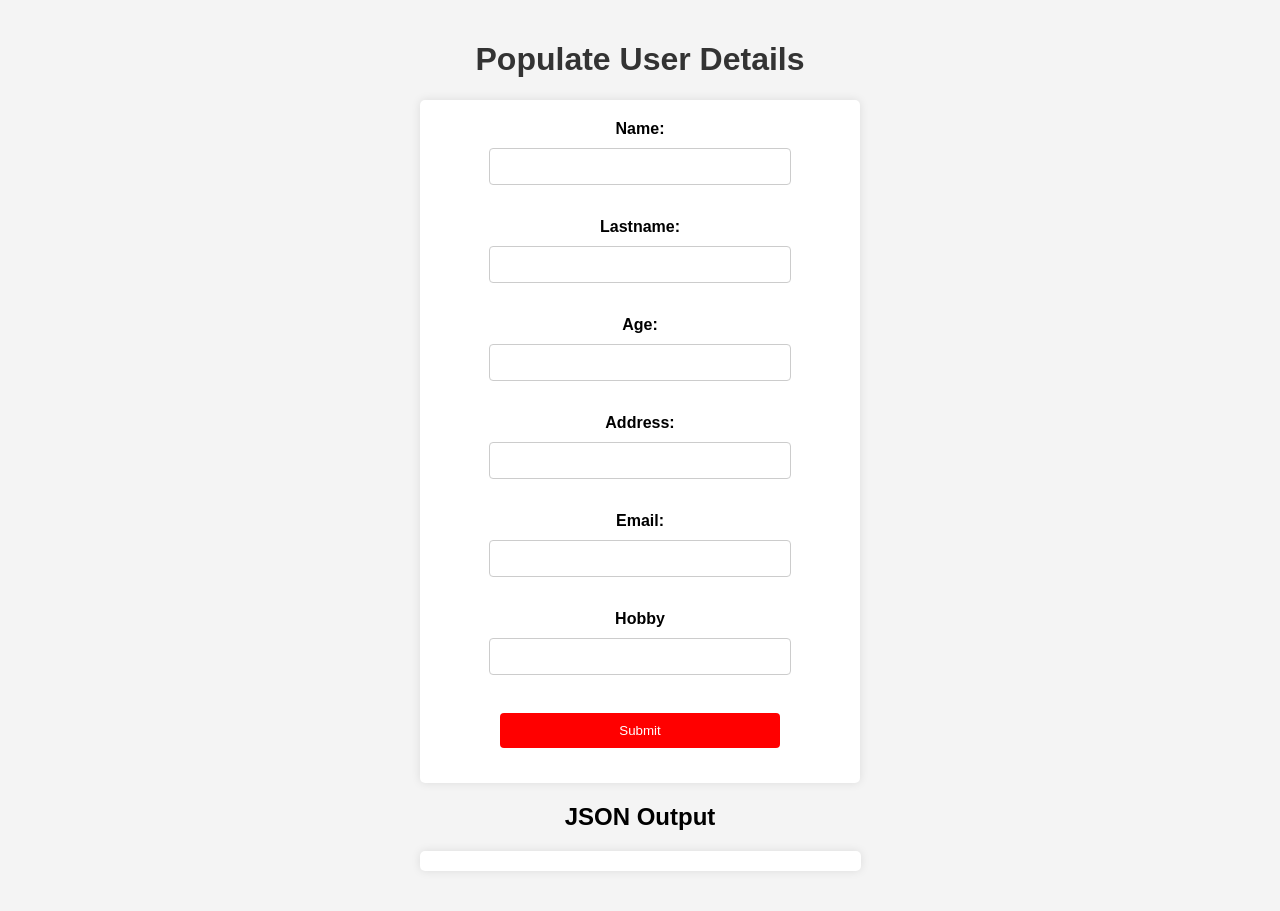
<file: index.html>
<!DOCTYPE html>
<html lang="en">
<head>
    <meta charset="UTF-8">
    <meta name="viewport" content="width=device-width, initial-scale=1.0">
    <link rel="preconnect" href="https://fonts.googleapis.com">
    <link rel="preconnect" href="https://fonts.gstatic.com" crossorigin>
    <link href="https://fonts.googleapis.com/css2?family=PT+Sans+Narrow:wght@400;700&display=swap" rel="stylesheet">
    <link rel="stylesheet" href="style.css">
    <title>Dynamic Object to JSON</title>
</head>
<body>
    <h1>Populate User Details</h1>
   <form id="userForm">
       <label for="name">Name:</label>
       <input type="text" id="name" name="name" required><br><br>

       <label for="name">Lastname:</label>
       <input type="text" id="lastname" name="lastname" required><br><br>
      
       <label for="age">Age:</label>
       <input type="number" id="age" name="age" required><br><br>

       <label for="age">Address:</label>
       <input type="text" id="address" name="address" required><br><br>
      
       <label for="email">Email:</label>
       <input type="email" id="email" name="email" required><br><br>
      
       <label for="hobbies">Hobby</label>
       <input type="text" id="hobbies" name="hobbies" required><br><br>
      
       <button type="submit">Submit</button>
   </form>


   <h2>JSON Output</h2>
   <pre id="jsonOutput"></pre>


   <script src="app.js"></script>

</body>
</html>
</file>
<file: style.css>
.pt-sans-narrow-regular {
    font-family: "PT Sans Narrow", sans-serif;
    font-weight: 400;
    font-style: normal;
  }
  
  .pt-sans-narrow-bold {
    font-family: "PT Sans Narrow", sans-serif;
    font-weight: 700;
    font-style: normal;
  }
  

body {  
    font-family: Arial, sans-serif;  
    margin: 0;  
    padding: 20px;  
    background-color: #f4f4f4;  
}  

h1 {  
    color: #333;  
    text-align: center;  
}  
h2{
    text-align: center;
}
form {  
    text-align: center;
    background: #fff;  
    padding: 20px;  
    margin: 0 auto;  
    border-radius: 5px;  
    box-shadow: 0 0 10px rgba(0, 0, 0, 0.1);  
    max-width: 400px;  
}  

label {  
    display: block;  
    margin-bottom: 5px;  
    font-weight: bold;  
}  

input[type="text"],  
input[type="number"],  
input[type="email"],  
button {  
    width: 70%;
    padding: 10px;
    margin: 5px 0 15px;
    border: 1px solid #ccc;
    border-radius: 4px;
}  

button {  
    background-color: #ff0000;  
    color: white;  
    cursor: pointer;  
    border: none;  
}  

button:hover {  
    background-color: #00ff00;  
}  

#jsonOutput {  
    background: #fff;  
    padding: 10px;  
    border-radius: 5px;  
    box-shadow: 0 0 10px rgba(0, 0, 0, 0.1);  
    max-width: 421px;  
    margin: 20px auto;  
    white-space: pre-wrap; 
    overflow-wrap: break-word;
}
</file>
